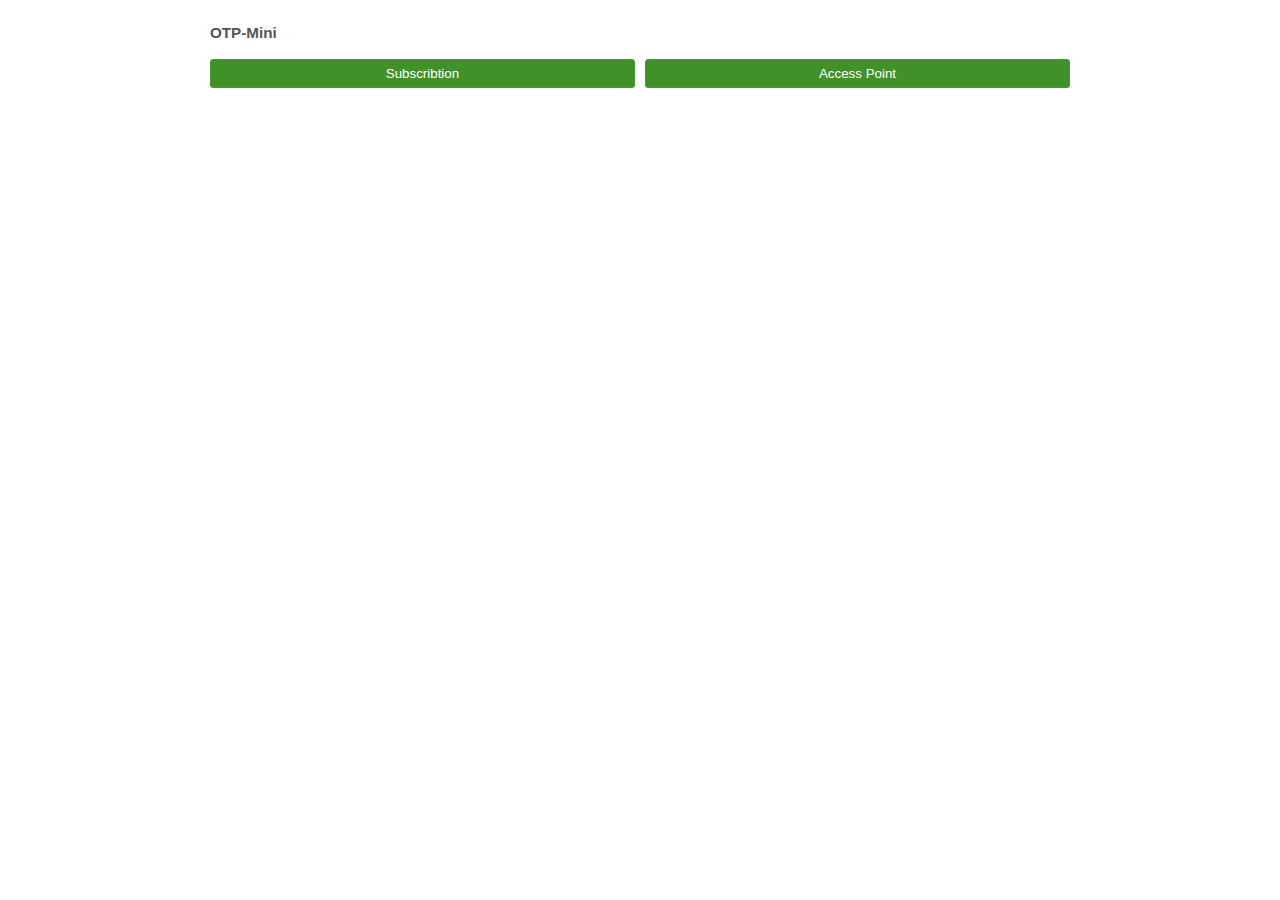
<file: index.html>
<!DOCTYPE html>
<html lang="en">
   <head>
      <meta charset="UTF-8">
      <meta http-equiv="X-UA-Compatible" content="IE=edge">
      <meta name="viewport" content="width=device-width, initial-scale=1.0">
      <title>OTP-Mini</title>
      <link rel="stylesheet" href="style.css">
      <script src="ajax.js"></script>
   </head>
   <body>
      <div class="all">
         <h3>OTP-Mini</h3>
         <div class="form-item">
            <div class="row">
               <div class="column"><input class="btn btn-success" type="button" name="save" id="sub" value="Subscribtion" onclick="window.location='subscribtion-configuration.html';"></div>
               <div class="column"><input class="btn btn-success" type="button" name="save" id="ap" value="Access Point" onclick="window.location='ap-configuration.html';"></div>
            </div>
         </div>
      </div>
   </body>
</html>
</file>
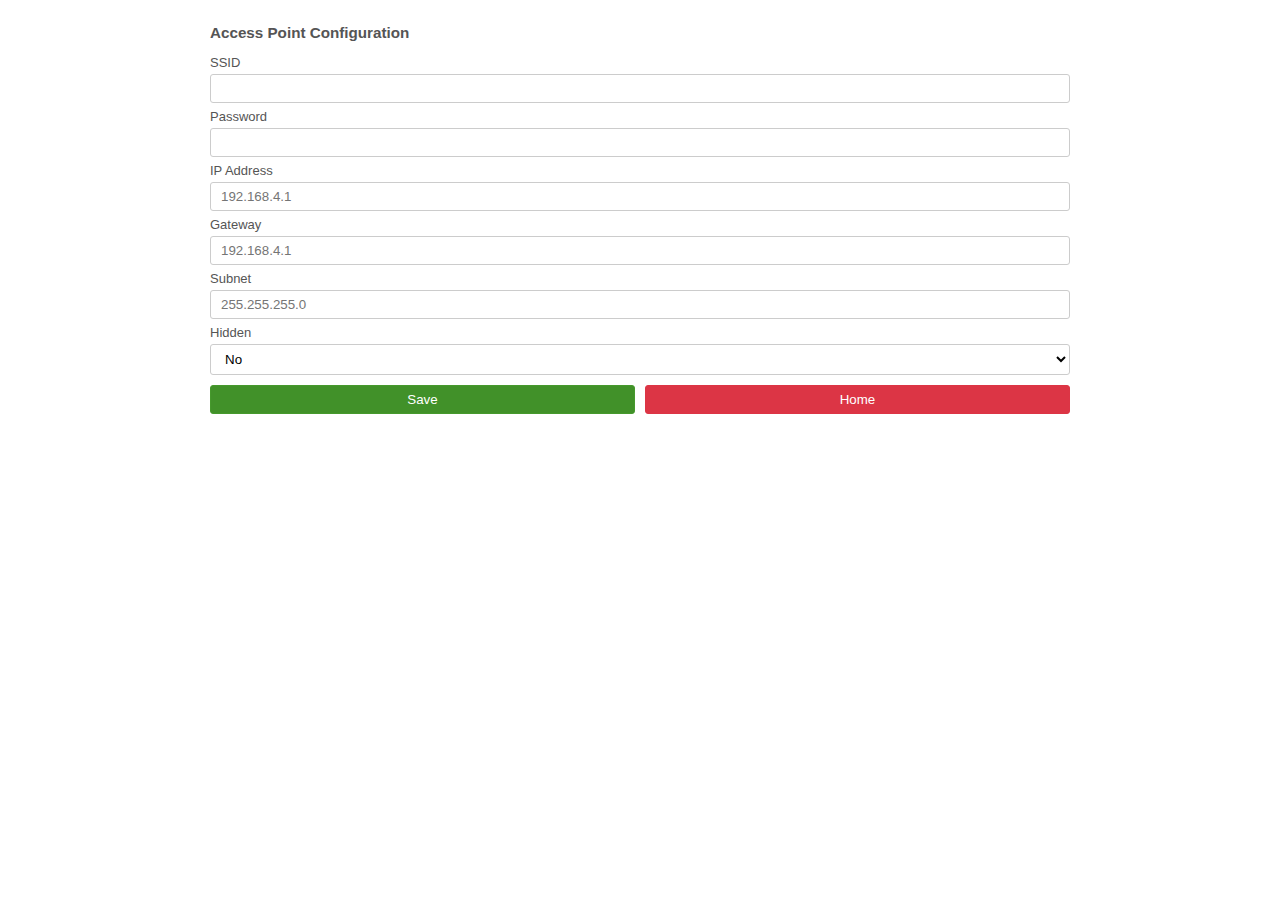
<file: ap-configuration.min.html>
<!DOCTYPE html><html lang="en"><head> <meta charset="UTF-8"> <meta http-equiv="X-UA-Compatible" content="IE=edge"> <meta name="viewport" content="width=device-width, initial-scale=1.0"> <title>Access Point Configuration</title> <link rel="stylesheet" href="style.css"> <script src="ajax.js"></script></head><body> <div class="all"> <h3>Access Point Configuration</h3> <form action="" method="post"> <div class="form-item"> <div class="form-label">SSID</div><div class="form-input"> <input type="text" name="ssid_name" id="ssid_name"> </div></div><div class="form-item"> <div class="form-label">Password</div><div class="form-input"> <input type="password" name="ssid_password" id="ssid_password"> </div></div><div class="form-item"> <div class="form-label">IP Address</div><div class="form-input"> <input type="ipaddress" name="ip" id="ip" placeholder="192.168.4.1"> </div></div><div class="form-item"> <div class="form-label">Gateway</div><div class="form-input"> <input type="ipaddress" name="gateway" id="gateway" placeholder="192.168.4.1"> </div></div><div class="form-item"> <div class="form-label">Subnet</div><div class="form-input"> <input type="ipaddress" name="subnet" id="subnet" placeholder="255.255.255.0"> </div></div><div class="form-item"> <div class="form-label">Hidden</div><div class="form-input"> <select name="hidden" id="hidden"> <option value="0">No</option> <option value="1">Yes</option> </select> </div></div><div class="form-item"> <div class="row"> <div class="column"><input class="btn btn-success" type="button" name="save" id="save" value="Save" onclick="return saveAPData();"></div><div class="column"><input class="btn btn-danger" type="button" name="save" id="home" value="Home" onclick="window.location='index.html';"></div></div></div></form> </div></body></html>
</file>
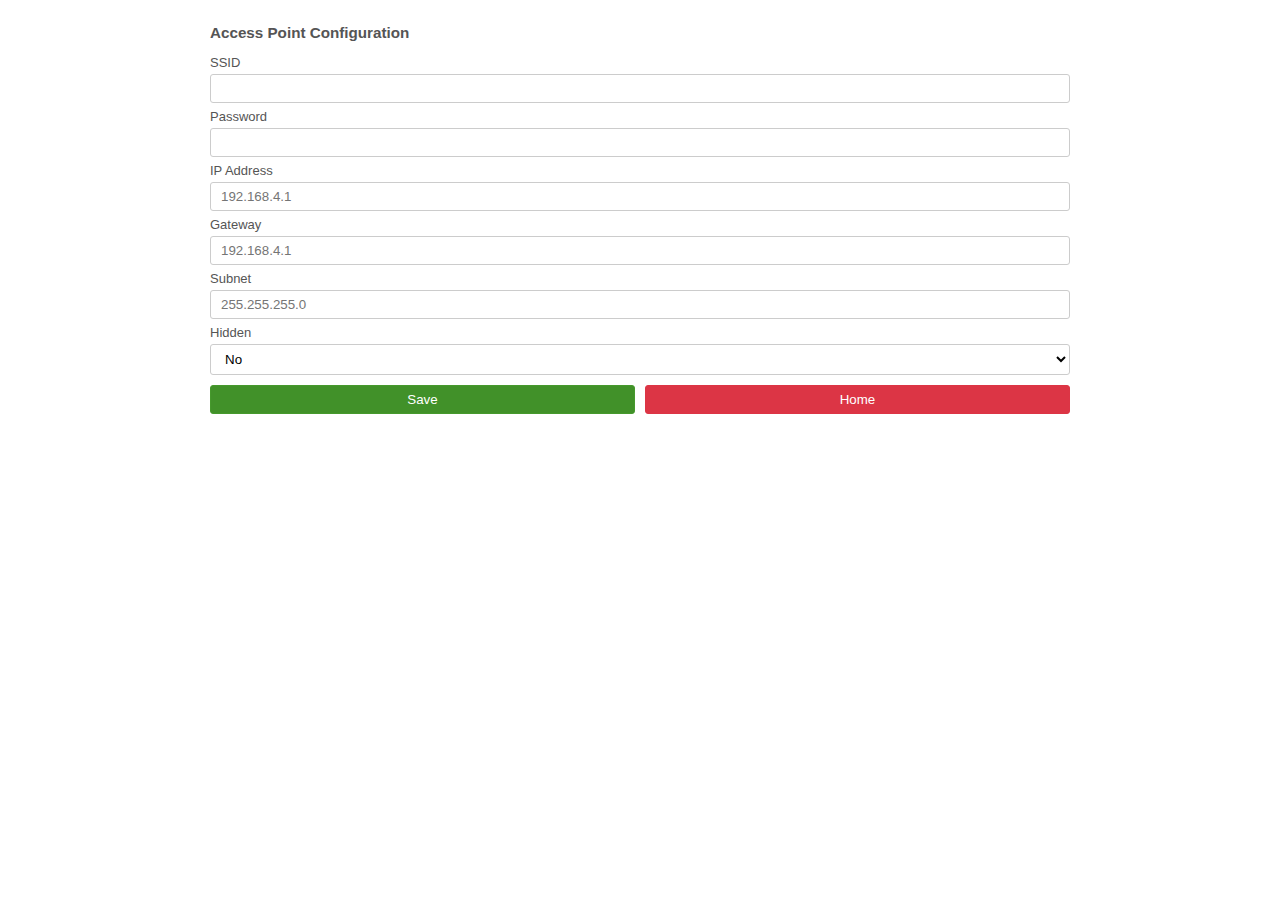
<file: device-configuration.html>
<!DOCTYPE html>
<html lang="en">
   <head>
      <meta charset="UTF-8">
      <meta http-equiv="X-UA-Compatible" content="IE=edge">
      <meta name="viewport" content="width=device-width, initial-scale=1.0">
      <title>Access Point Configuration</title>
      <link rel="stylesheet" href="style.css">
      <script src="ajax.js"></script>
   </head>
   <body>
      <div class="all">
         <h3>Access Point Configuration</h3>
         <form action="" method="post">
            <div class="form-item">
               <div class="form-label">SSID</div>
               <div class="form-input"> <input type="text" name="ssid_name" id="ssid_name"> </div>
            </div>
            <div class="form-item">
               <div class="form-label">Password</div>
               <div class="form-input"> <input type="password" name="ssid_password" id="ssid_password"> </div>
            </div>
            <div class="form-item">
               <div class="form-label">IP Address</div>
               <div class="form-input"> <input type="ipaddress" name="ip" id="ip" placeholder="192.168.4.1"> </div>
            </div>
            <div class="form-item">
               <div class="form-label">Gateway</div>
               <div class="form-input"> <input type="ipaddress" name="gateway" id="gateway" placeholder="192.168.4.1"> </div>
            </div>
            <div class="form-item">
               <div class="form-label">Subnet</div>
               <div class="form-input"> <input type="ipaddress" name="subnet" id="subnet" placeholder="255.255.255.0"> </div>
            </div>
            <div class="form-item">
               <div class="form-label">Hidden</div>
               <div class="form-input">
                  <select name="hidden" id="hidden">
                     <option value="0">No</option>
                     <option value="1">Yes</option>
                  </select>
               </div>
            </div>
            <div class="form-item">
               <div class="row">
                  <div class="column"><input class="btn btn-success" type="button" name="save" id="save" value="Save" onclick="return saveAPData();"></div>
                  <div class="column"><input class="btn btn-danger" type="button" name="save" id="home" value="Home" onclick="window.location='index.html';"></div>
               </div>
            </div>
         </form>
      </div>
   </body>
</html>
</file>
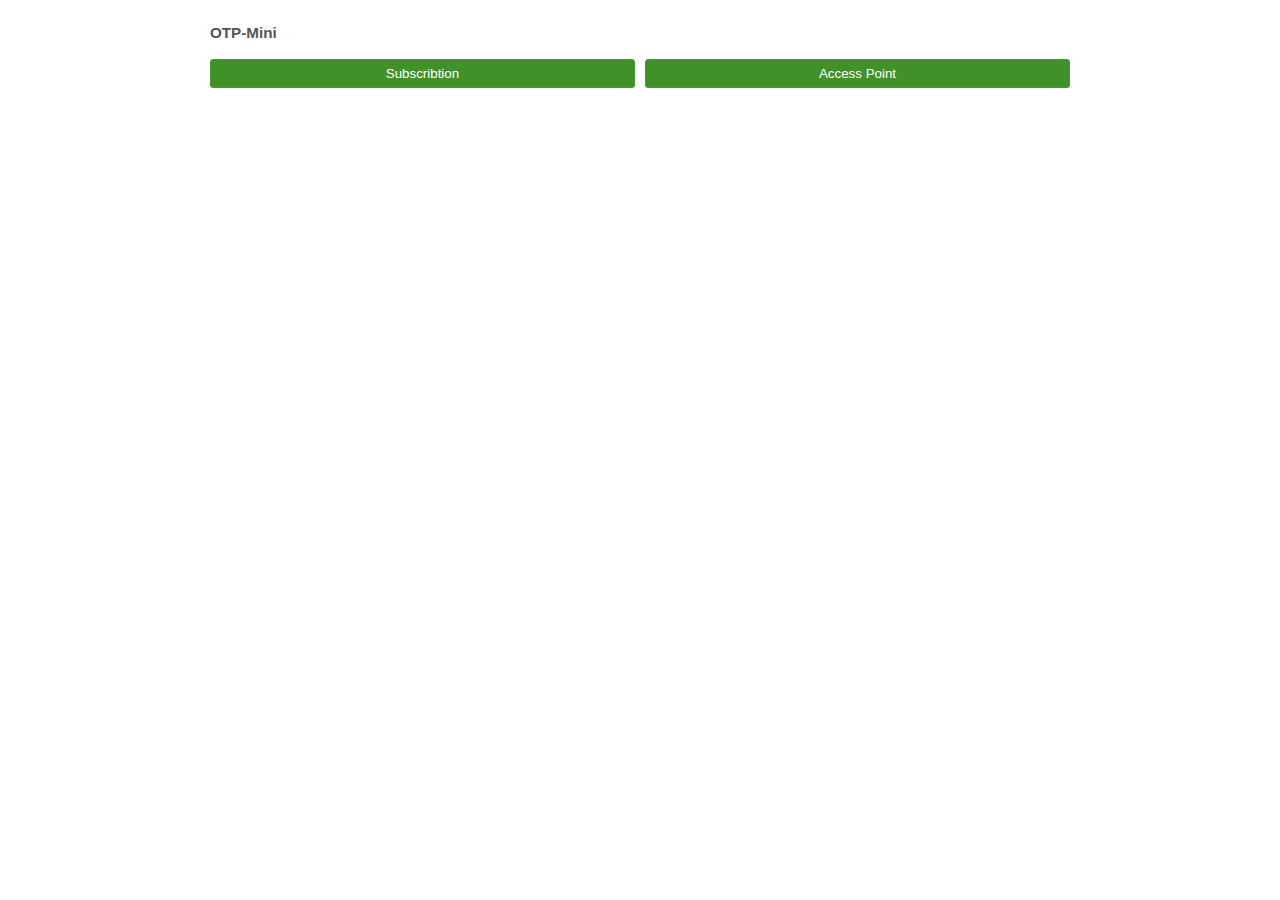
<file: index.min.html>
<!DOCTYPE html><html lang="en"><head><meta charset="UTF-8"><meta http-equiv="X-UA-Compatible" content="IE=edge"><meta name="viewport" content="width=device-width, initial-scale=1.0"><title>OTP-Mini</title><link rel="stylesheet" href="style.css"><script src="ajax.js"></script></head><body><div class="all"><h3>OTP-Mini</h3><div class="form-item"><div class="row"><div class="column"><input class="btn btn-success" type="button" name="save" id="sub" value="Subscribtion" onclick="window.location='subscribtion-configuration.html';"></div><div class="column"><input class="btn btn-success" type="button" name="save" id="ap" value="Access Point" onclick="window.location='ap-configuration.html';"></div></div></div></div></body></html>
</file>
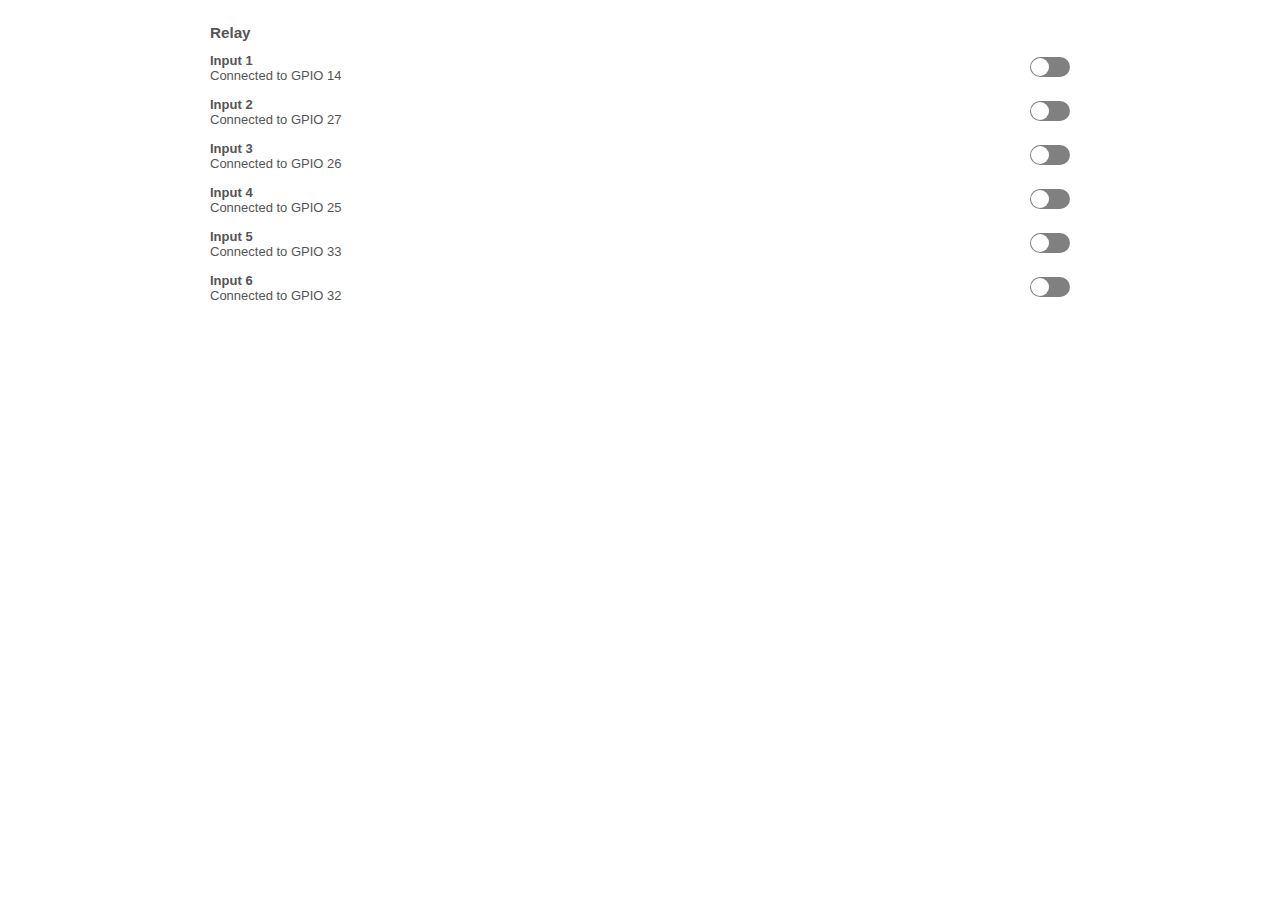
<file: relay.html>
<!DOCTYPE html>
<html lang="en">
<head>
    <meta charset="UTF-8">
    <meta http-equiv="X-UA-Compatible" content="IE=edge">
    <meta name="viewport" content="width=device-width, initial-scale=1.0">
    <title>Relay</title>
    <link rel="stylesheet" href="style.css">
    <script src="ajax.js"></script>
    <style>
    .flex-container {
        display: flex;
        flex-direction: row;
        padding: 2px 0;
        margin-bottom: 10px;
    }

    .flex-container > .flex-item {
        flex: auto;
    }

    .flex-container > .raw-item {
        width: 40px;
        padding-top: 4px;
        
    }

    .flex-container h4{
        margin: 0;
    }
    .flex-container p{
        margin: 0;
    }

    input[type=checkbox]{
        height: 0;
        width: 0;
        visibility: hidden;
        position: absolute;
    }

    label {
        cursor: pointer;
        text-indent: -9999px;
        width: 40px;
        height: 20px;
        background: grey;
        display: block;
        border-radius: 20px;
        position: relative;
    }

    label:after {
        content: '';
        position: absolute;
        top: 1px;
        left: 1px;
        width: 18px;
        height: 18px;
        background: #fff;
        border-radius: 18px;
        transition: 0.2s;
    }

    input:checked + label {
        background: #63bb40;
    }

    input:checked + label:after {
        left: calc(100% - 1px);
        transform: translateX(-100%);
    }

    label:active:after {
        width: 22px;
    }
    /*
    body {
        display: flex;
        justify-content: center;
        align-items: center;
        height: 100vh;
    }
    */
    </style>
    <script>
    function sendValue(id, value)
    {
        console.log(id, value);
    }
    window.onload = function(e){
        var sw = document.querySelectorAll('.switch');
        for(var i = 0; i<sw.length; i++)
        {
            sw[i].addEventListener('change', function(e2){
                sendValue(e2.target.getAttribute('id'), e2.target.checked);
            });
        }
    }
    
    </script>
</head>
<body>
    <div class="all">
        <h3>Relay</h3>      
        <div class="form-item">


            <div class="flex-container">
                <div class="flex-item">
                    <h4>Input 1</h4>
                    <p>Connected to GPIO 14</p>
                 </div>
                <div class="raw-item">
                    <input type="checkbox" class="switch" value="1" id="14" /><label for="14">Toggle</label>
                </div>
            </div> 

            <div class="flex-container">
                <div class="flex-item">
                    <h4>Input 2</h4>
                    <p>Connected to GPIO 27</p>
                </div>
                <div class="raw-item">
                    <input type="checkbox" class="switch" value="1" id="27" /><label for="27">Toggle</label>
                </div>
            </div> 

            <div class="flex-container">
                <div class="flex-item">
                    <h4>Input 3</h4>
                    <p>Connected to GPIO 26</p>
                 </div>
                <div class="raw-item">
                    <input type="checkbox" class="switch" value="1" id="26" /><label for="26">Toggle</label>
                </div>
            </div> 

            <div class="flex-container">
                <div class="flex-item">
                    <h4>Input 4</h4>
                    <p>Connected to GPIO 25</p>
                </div>
                <div class="raw-item">
                    <input type="checkbox" class="switch" value="1" id="25" /><label for="25">Toggle</label>
                </div>
            </div> 

            <div class="flex-container">
                <div class="flex-item">
                    <h4>Input 5</h4>
                    <p>Connected to GPIO 33</p>
                </div>
                <div class="raw-item">
                    <input type="checkbox" class="switch" value="1" id="33" /><label for="33">Toggle</label>
                </div>
            </div> 

            <div class="flex-container">
                <div class="flex-item">
                    <h4>Input 6</h4>
                    <p>Connected to GPIO 32</p>
                 </div>
                <div class="raw-item">
                    <input type="checkbox" class="switch" value="1" id="32" /><label for="32">Toggle</label>
                </div>
            </div> 


        </div>
    </div>
</body>
</html>
</file>
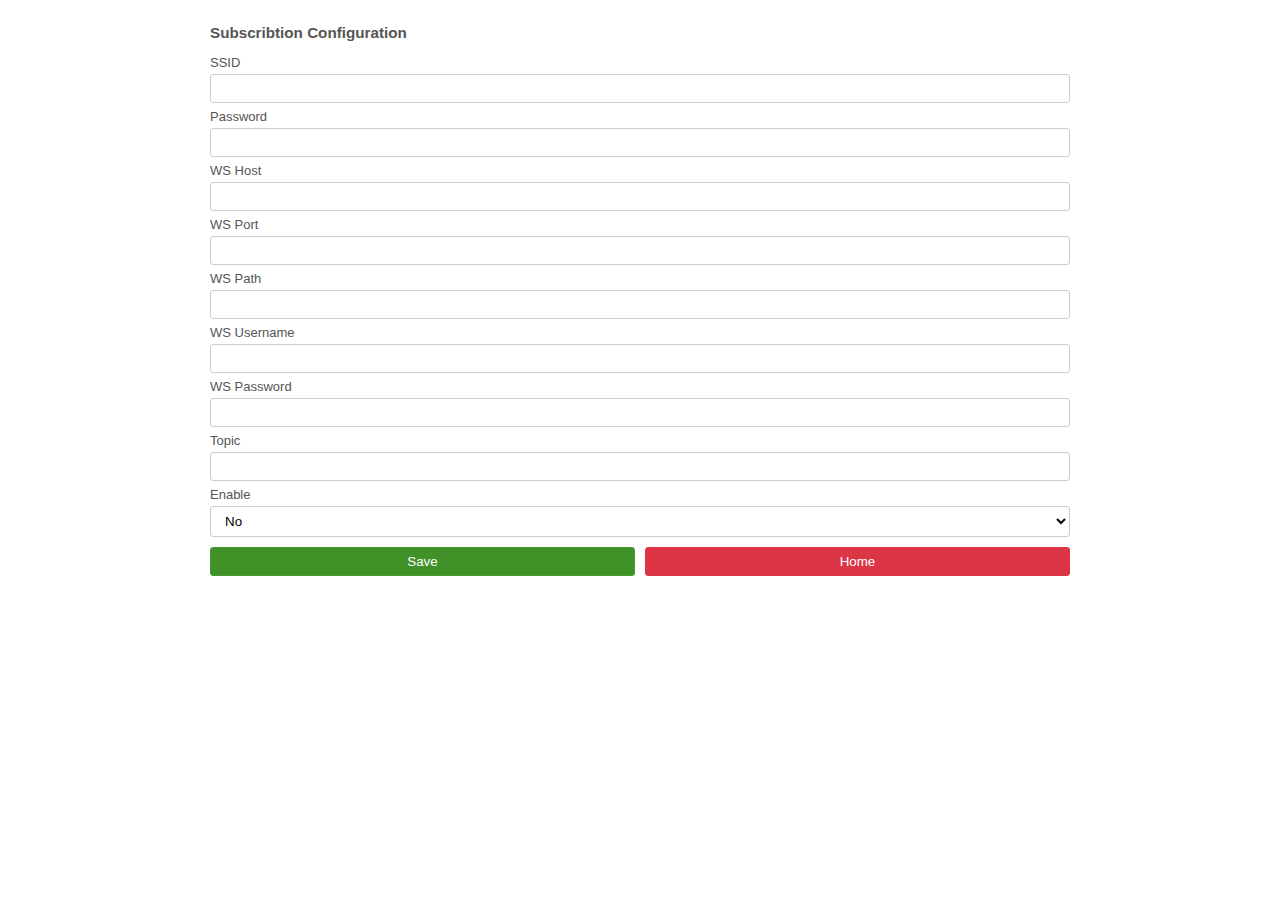
<file: subscribtion-configuration.min.html>
<!DOCTYPE html><html lang="en"><head><meta charset="UTF-8"><meta http-equiv="X-UA-Compatible" content="IE=edge"><meta name="viewport" content="width=device-width, initial-scale=1.0"><title>Subscribtion Configuration</title><link rel="stylesheet" href="style.css"><script src="ajax.js"></script></head><body><div class="all"><h3>Subscribtion Configuration</h3><form action="" method="post"><div class="form-item"><div class="form-label">SSID</div><div class="form-input"><input type="text" name="ssid_name" id="ssid_name"></div></div><div class="form-item"><div class="form-label">Password</div><div class="form-input"><input type="password" name="ssid_password" id="ssid_password"></div></div><div class="form-item"><div class="form-label">WS Host</div><div class="form-input"><input type="text" name="ws_host" id="ws_host"></div></div><div class="form-item"><div class="form-label">WS Port</div><div class="form-input"><input type="text" name="ws_port" id="ws_port"></div></div><div class="form-item"><div class="form-label">WS Path</div><div class="form-input"><input type="text" name="ws_path" id="ws_path"></div></div><div class="form-item"><div class="form-label">WS Username</div><div class="form-input"><input type="text" name="ws_username" id="ws_username"></div></div><div class="form-item"><div class="form-label">WS Password</div><div class="form-input"><input type="password" name="ws_password" id="ws_password"></div></div><div class="form-item"><div class="form-label">Topic</div><div class="form-input"><input type="text" name="ws_topic" id="ws_topic"></div></div><div class="form-item"><div class="form-label">Enable</div><div class="form-input"><select name="enable" id="enable"><option value="0">No</option><option value="1">Yes</option></select></div></div><div class="form-item"><div class="row"><div class="column"><input class="btn btn-success" type="button" name="save" id="save" value="Save" onclick="return saveSubData();"></div><div class="column"><input class="btn btn-danger" type="button" name="save" id="home" value="Home" onclick="window.location='index.html';"></div></div></div></form></div></body></html>
</file>
<file: style.css>
body{
    margin: 0;
    padding: 0;
    position: relative;
    font-family:Verdana, Geneva, Tahoma, sans-serif;
    font-size: 13px;
    color: #555555;
}
h3{
    margin: 4px 0 10px 0;
}
.all{
    width: 900px;
    max-width: 100%;
    margin: auto;
    padding: 20px 20px 20px 20px;
    box-sizing: border-box;
}
.form-label{
    padding: 4px 0;
}
.form-input{
    position: relative;
}
.form-input input[type="text"],
.form-input input[type="number"],
.form-input input[type="password"], 
.form-input input[type="ipaddress"], 
.form-input select{
    width: 100%;
    box-sizing: border-box;
    padding: 6px 10px;
    border-radius: 3px;
    border:1px solid #CCCCCC;
    background-color: #FFFFFF;
    margin-bottom: 2px;
}
.form-input input[type="ipaddress"].invalid-ip{
    border:1px solid #CC0000;
}
.form-input input[type="text"]:focus,
.form-input input[type="number"]:focus,
.form-input input[type="password"]:focus,
.form-input input[type="ipaddress"]:focus,
.form-input select:focus{
    outline: none;
}
.btn
{
    width: 100%;
    box-sizing: border-box;
    padding: 6px 10px;
    border-radius: 3px;
    border:1px solid #bdbcbc;
    background-color: #c7c6c6;
    color: #333333;
    margin: 8px 0;
}

.btn-success{
    color: #FFFFFF;
    border:1px solid #46992d;
    background-color: #419129;
}

.btn-primary{
    color: #FFFFFF;
    border:1px solid #2d5899;
    background-color: #3464ac;
}
.btn-warning{
    color: #212529;
    border:1px solid #ffc107;;
    background-color: #ffc107;
}
.btn-danger{
    color: #FFFFFF;
    border:1px solid #dc3545;;
    background-color: #dc3545;
}


.row {
    display: flex;
    gap: 10px;
}
  
.column {
flex: 50%;
justify-content: space-between; 
}
</file>
